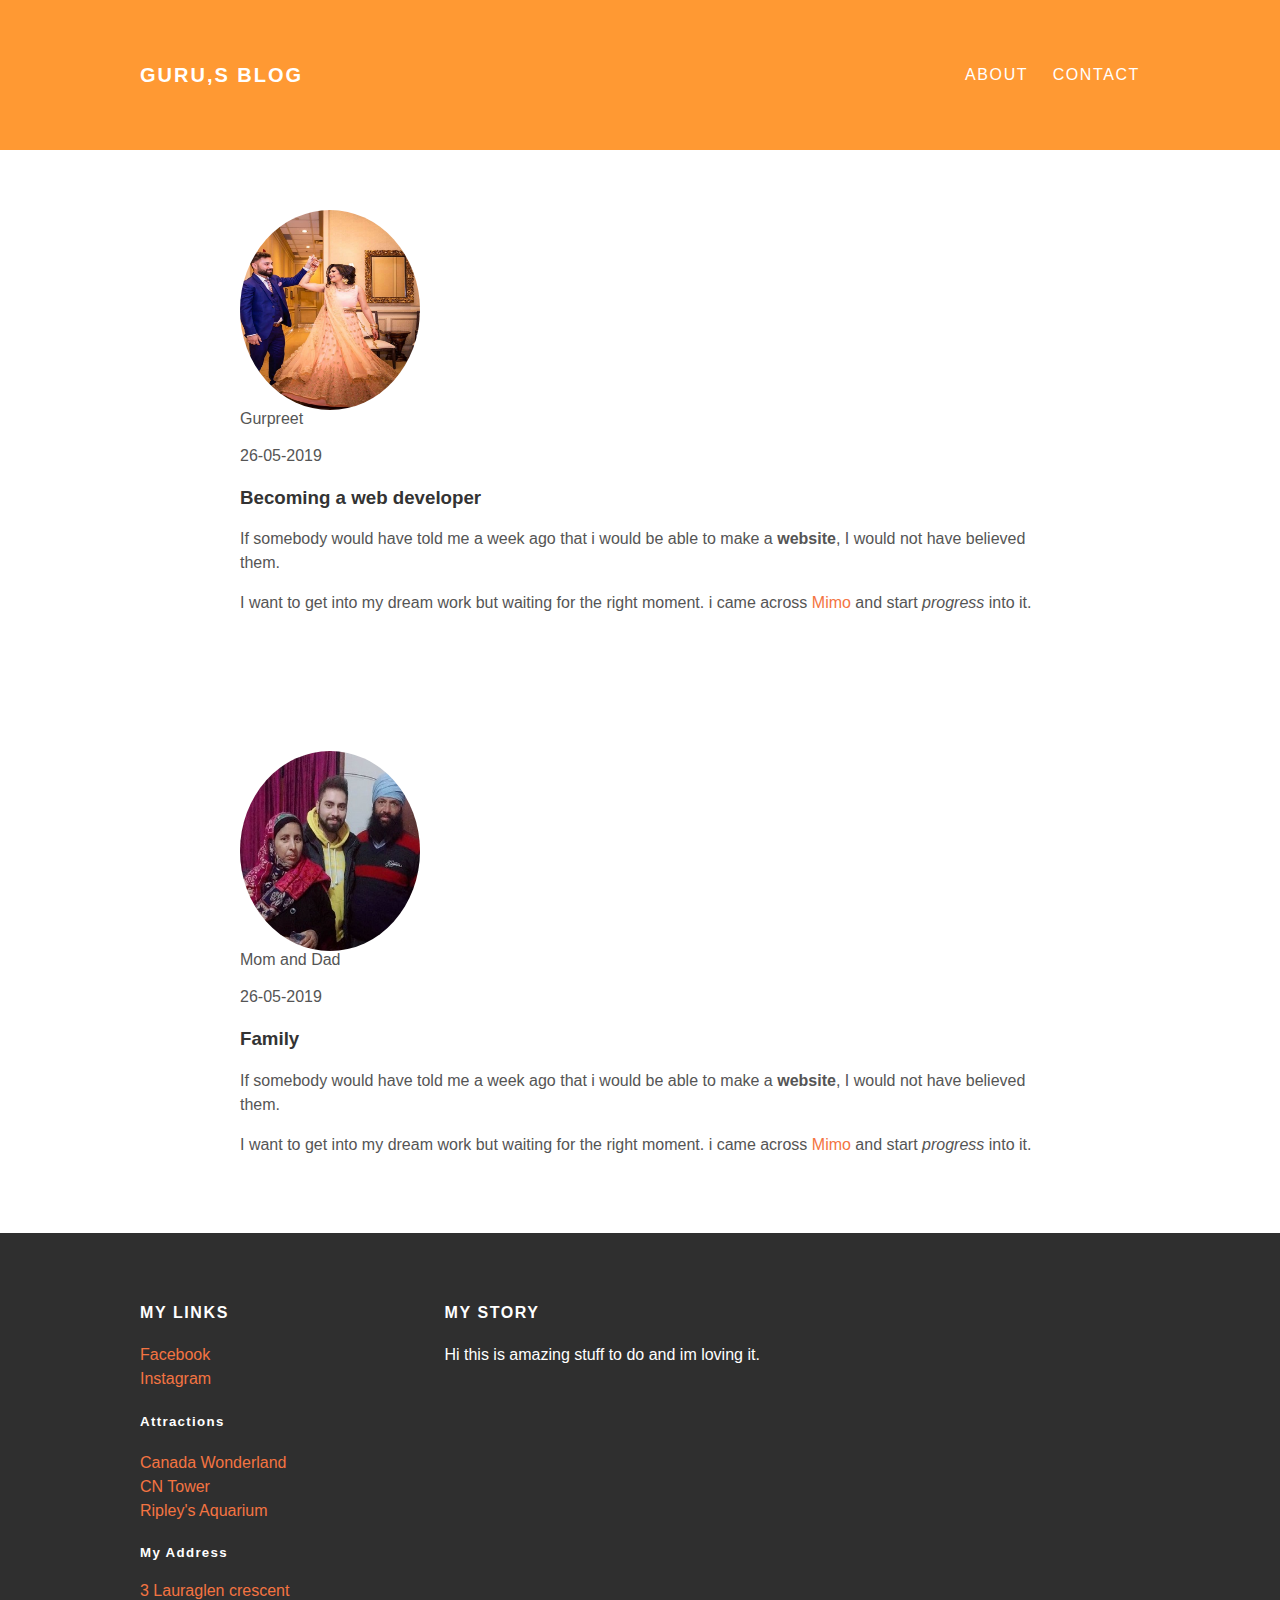
<file: index.html>
<!DOCTYPE html>
<html>
<head>
  <title>Guru's Blog</title>
  <link rel="stylesheet"
  type="text/css" href="styles.css">
  </head>
  <body>
    <div id="header">
    <div class="container">
      <a id="header-title"
      href="index.html">Guru,s Blog</a>
      <ul id="header-nav">
        <li><a
        href="about.html">About</a></li>
        <li><a href="mailto:guripawar73@yahoo.com">Contact</a></li>
      </ul>
    </div>
    </div>
    <div id="content">
      <div class="container">
        <div class="post">
          <div class="post-author">
            <img src="my photo.jpg">
            <br>
            <span>Gurpreet</span>
          </div>
          <p class="post-date">26-05-2019</p>
          <h3 class="post-title">Becoming a web developer</h3>
          <div class="post-content">
            <p>If somebody would have told me a week ago that i
              would be able to make a <strong>website</strong>, I would not have believed them.</p>
            <p>I want to get into my dream work but waiting for the right moment.
            i came across <a href="https://getmimo.com">Mimo</a> and start <em>progress</em> into it.</p>
          </div>
        </div>
      </div>
    <div class="container">
      <div class="post">
        <div class="post-author">
          <img src="parents.jpg">
          <br>
          <span>Mom and Dad</span>
        </div>
        <p class="post-date">26-05-2019</p>
        <h3 class="post-title">Family</h3>
        <div class="post-content">
          <p>If somebody would have told me a week ago that i
            would be able to make a <strong>website</strong>, I would not have believed them.</p>
          <p>I want to get into my dream work but waiting for the right moment.
          i came across <a href="https://getmimo.com">Mimo</a> and start <em>progress</em> into it.</p>
        </div>
      </div>
    </div>
  </div>
    <div id="footer">
    <div class="container">
      <div class="column">
        <h4>My Links</h4>
        <p>
          <a href="https://www.facebook.com/Gurpreet.pawar">Facebook</a>
          <br>
          <a href="https://www.instagram.com/gurpreet.pawar/">Instagram</a>
                </p>
                <h5>Attractions</h5>
                <p>
                  <a href="https://www.canadaswonderland.com/">Canada Wonderland</a>
                  <br>
                  <a href="https://www.cntower.ca/en-ca/home.html">CN Tower</a>
<br>
<a href="https://www.ripleyaquariums.com/canada/">Ripley's Aquarium</a>
                  <h5> My Address</h5>
                  <a href="https://goo.gl/maps/4bTuHmDgEv3yVzGh9">3 Lauraglen crescent</a>
                </p>
      </div>
          <div class="column">
            <h4>My Story</h4>
            <p>Hi this is amazing stuff to do and im loving it.</p>
          </div>
    </div>
  </div>
    </body>
    </html>
</file>
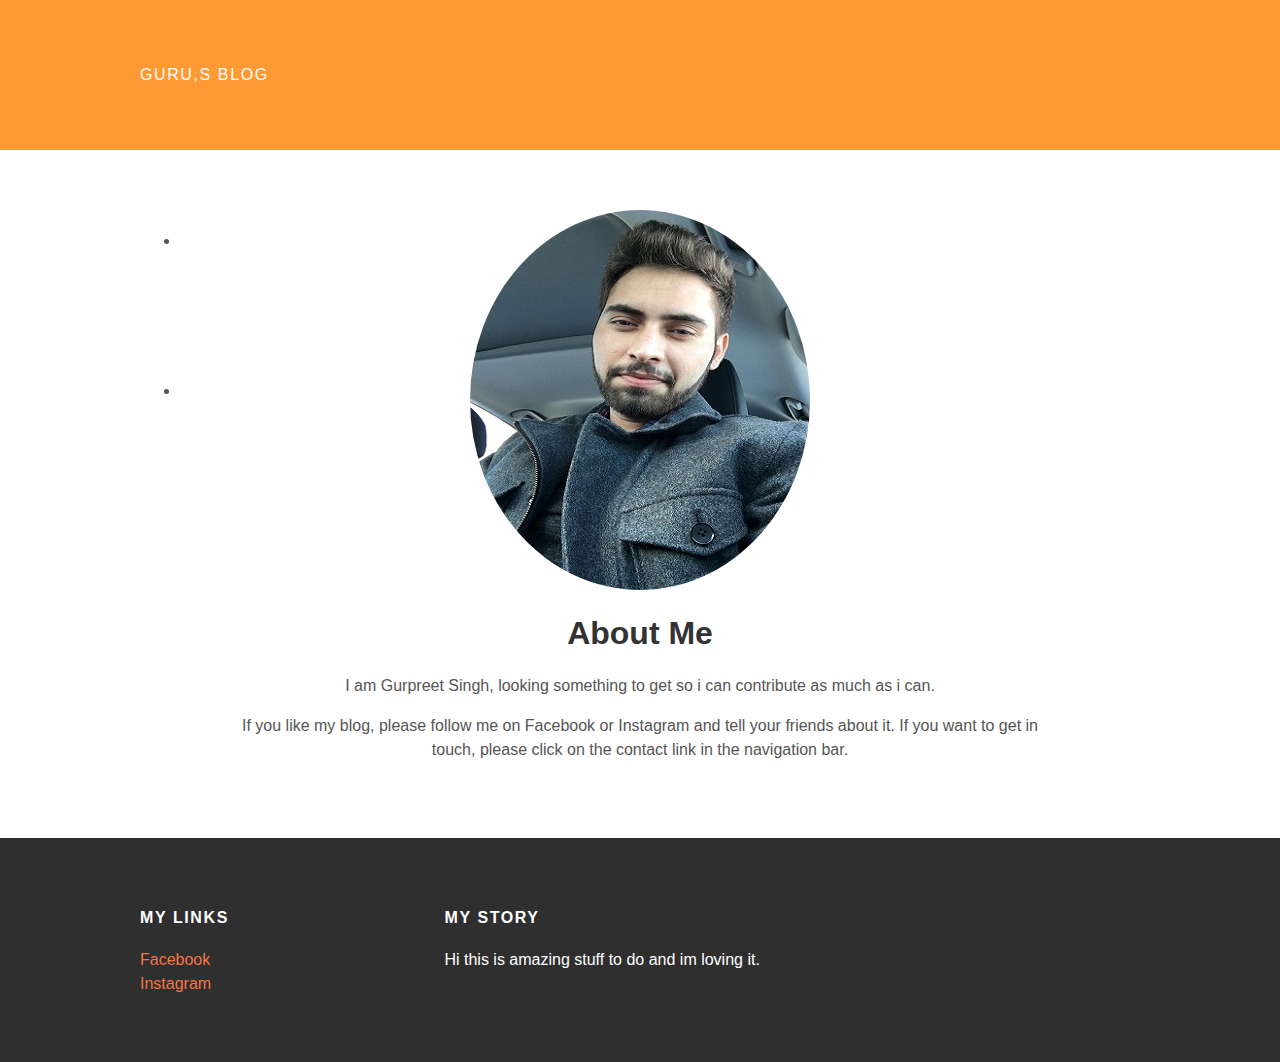
<file: about.html>
<!DOCTYPE html>
<html>
<head>
  <title>Guru's Blog</title>
  <link rel="stylesheet"
  type="text/css" href="styles.css">
  </head>
  <body>
    <div id="header">
    <div class="container">
      <a href="index.html">Guru,s Blog</a>
      <ul>
        <li><a
        href="about.html">About</a></li>
        <li><a href="mailto:guripawar73@yahoo.com">Contact</a></li>
      </ul>
    </div>
    </div>
    <div id="content">
    <div class="container">
      <div class="about">
        <div class="about-author">
          <img src="for about.jpg">
        </div>
        <h1 class="about-title">About Me</h1>
        <div class="about-content">
          <p>I am Gurpreet Singh, looking something to get so i can contribute as much as i can.</p>
          <p>If you like my blog, please follow me on Facebook or Instagram and
          tell your friends about it. If you want to get in touch, please
        click on the contact link in the navigation bar.</p>
        </div>
      </div>
    </div>
  </div>
    <div id="footer">
    <div class="container">
      <div class="column">
        <h4>My Links</h4>
        <p>
          <a href="https://www.facebook.com/Gurpreet.pawar">Facebook</a>
          <br>
          <a href="https://www.instagram.com/gurpreet.pawar/">Instagram</a>
        </p>
      </div>
          <div class="column">
            <h4>My Story</h4>
            <p>Hi this is amazing stuff to do and im loving it.</p>
          </div>
    </div>
  </div>
    </body>
    </html>
</file>
<file: styles.css>
@import url(http://fonts.googleapis.com
  /css?family=Montserrat:400,700);
body {
  color: #555;
  margin: 0;

  font-family: 'Montserrat',
  sans-serif;
}
#header a {
  color: white;
  text-decoration: none;

  text-transform: uppercase;
  letter-spacing: 0.1em;
  } {
  background-color: #1abc9c;
  height: 150px
}
#header a:hover {
  color: #222;
}
#header-title {
  display: block;
  float: left;

  font-size: 20px;
  font-weight: bold;
}
#header-nav {
display: block;
float: right;
margin: 0;
}
#header-nav li {
  display: inline;
  padding-left: 20px;
  }
  #header {
    background-color: #ff9933;
    height: 150px;
    line-height: 150px;
  }
  .container {
    max-width: 1000px;
    margin: 0 auto;
  }
#footer {
  background-color: #2f2f2f;
  padding: 50px 0;
}
.column {
  min-width: 300px;
  display: inline-block;
  vertical-align: top;
}
#footer h4 {
  color: white;
  text-transform: uppercase;
  letter-spacing: 0.1em;
}
#footer p {
  color: white;
}
a {
  color: #1abc9c;
  text-decoration: none;
}
a:hover {
  color: #F6A623;
}
#footer h5 {
  color: white;
  text-transform: capitalize;
  letter-spacing: 0.1em;
}
#footer p {
  color: white;
}
a {
  color: #f47442;
  text-decoration: none;
}
a:hover {
  color: #F6A623;
}
.post, .about {
  max-width: 800px;
  margin: 0 auto;
  padding: 60px 0;
}
.post-author img {
  width: 180px;
  height: 200px;
  vertical-align: middle;
}
.post-author span (
  margin-left: 16px;
  )
  .post-date {
    color: #D2D2D2;

    font-size: 14px;
    font-weight: bold;

    text-transform: uppercase;
    letter-spacing: 0.1em;
  }
  h1,h2,h3,h4 {
    color: #333;
  }
  p {
    line-height: 1.5;
  }
.about {
  text-align: center;
}
.post-author img,
.about-author img {
  border-radius: 50%;
}
.post-container:nth-child(even) {
  background-color: #f2f2f2;
}
</file>
